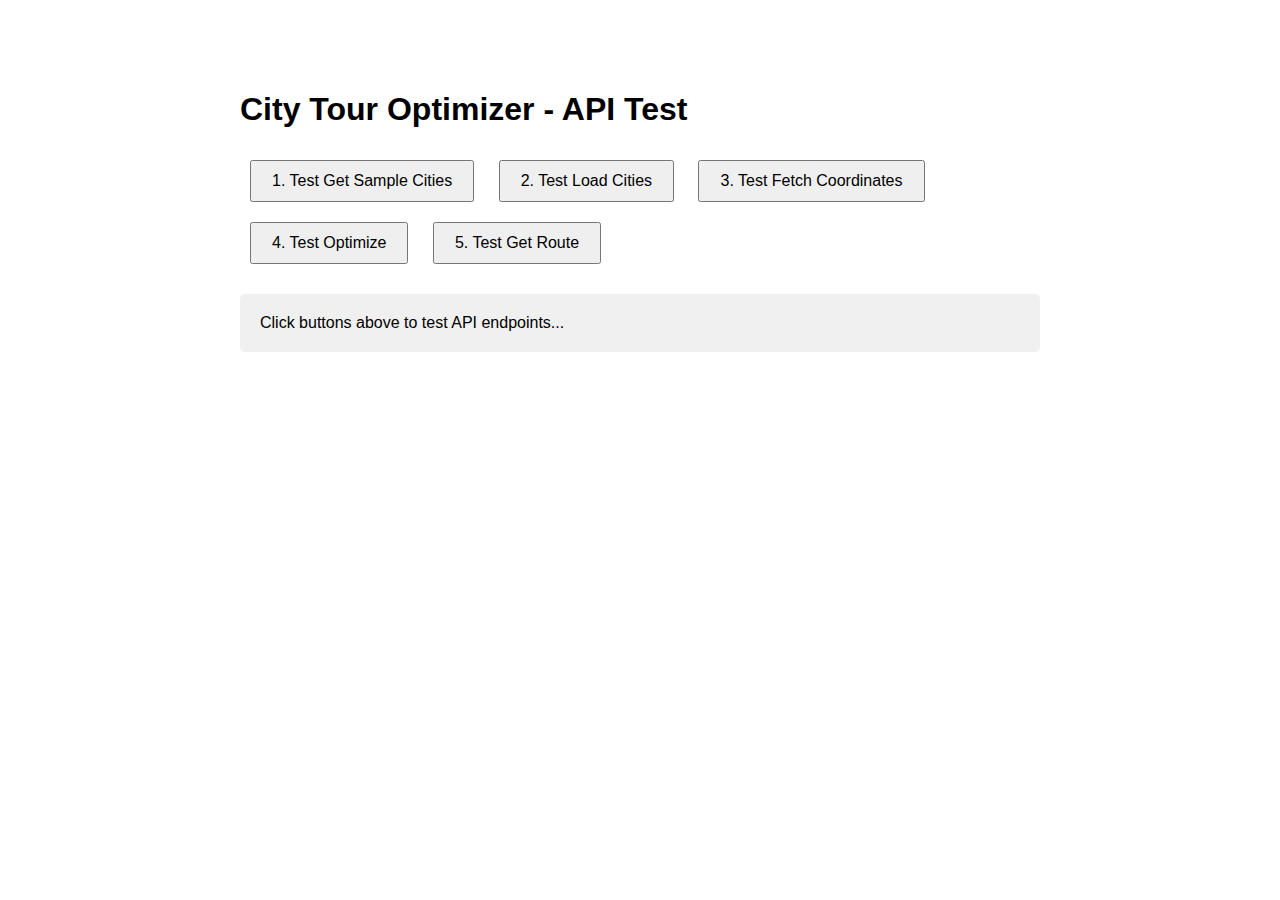
<file: templates/test_api.html>
<!DOCTYPE html>
<html>
<head>
    <title>API Test</title>
    <style>
        body {
            font-family: Arial, sans-serif;
            max-width: 800px;
            margin: 50px auto;
            padding: 20px;
        }
        button {
            padding: 10px 20px;
            margin: 10px;
            font-size: 16px;
            cursor: pointer;
        }
        #output {
            background: #f0f0f0;
            padding: 20px;
            border-radius: 5px;
            margin-top: 20px;
            white-space: pre-wrap;
        }
        .success { color: green; }
        .error { color: red; }
    </style>
</head>
<body>
    <h1>City Tour Optimizer - API Test</h1>
    
    <div>
        <button onclick="testSampleCities()">1. Test Get Sample Cities</button>
        <button onclick="testLoadCities()">2. Test Load Cities</button>
        <button onclick="testFetchCoordinates()">3. Test Fetch Coordinates</button>
        <button onclick="testOptimize()">4. Test Optimize</button>
        <button onclick="testGetRoute()">5. Test Get Route</button>
    </div>
    
    <div id="output">Click buttons above to test API endpoints...</div>
    
    <script>
        const output = document.getElementById('output');
        
        function log(message, isError = false) {
            const timestamp = new Date().toLocaleTimeString();
            const className = isError ? 'error' : 'success';
            output.innerHTML += `<div class="${className}">[${timestamp}] ${message}</div>`;
            console.log(message);
        }
        
        async function testSampleCities() {
            log('Testing /api/sample-cities...');
            try {
                const response = await fetch('/api/sample-cities');
                const data = await response.json();
                log('Sample Cities Response: ' + JSON.stringify(data, null, 2));
            } catch (error) {
                log('Error: ' + error.message, true);
            }
        }
        
        async function testLoadCities() {
            log('Testing /api/load-cities...');
            try {
                const cities = ['Mumbai', 'Delhi', 'Bangalore'];
                const response = await fetch('/api/load-cities', {
                    method: 'POST',
                    headers: { 'Content-Type': 'application/json' },
                    body: JSON.stringify({ cities: cities })
                });
                const data = await response.json();
                log('Load Cities Response: ' + JSON.stringify(data, null, 2));
            } catch (error) {
                log('Error: ' + error.message, true);
            }
        }
        
        async function testFetchCoordinates() {
            log('Testing /api/fetch-coordinates...');
            try {
                const response = await fetch('/api/fetch-coordinates', {
                    method: 'POST',
                    headers: { 'Content-Type': 'application/json' }
                });
                const data = await response.json();
                log('Fetch Coordinates Response: ' + JSON.stringify(data, null, 2));
            } catch (error) {
                log('Error: ' + error.message, true);
            }
        }
        
        async function testOptimize() {
            log('Testing /api/optimize-route...');
            try {
                const response = await fetch('/api/optimize-route', {
                    method: 'POST',
                    headers: { 'Content-Type': 'application/json' },
                    body: JSON.stringify({ 
                        algorithm: 'nearest_neighbor',
                        start_city: 0
                    })
                });
                const data = await response.json();
                log('Optimize Response: ' + JSON.stringify(data, null, 2));
            } catch (error) {
                log('Error: ' + error.message, true);
            }
        }
        
        async function testGetRoute() {
            log('Testing /api/get-route-data...');
            try {
                const response = await fetch('/api/get-route-data');
                const data = await response.json();
                log('Get Route Response: ' + JSON.stringify(data, null, 2));
            } catch (error) {
                log('Error: ' + error.message, true);
            }
        }
    </script>
</body>
</html>
</file>
